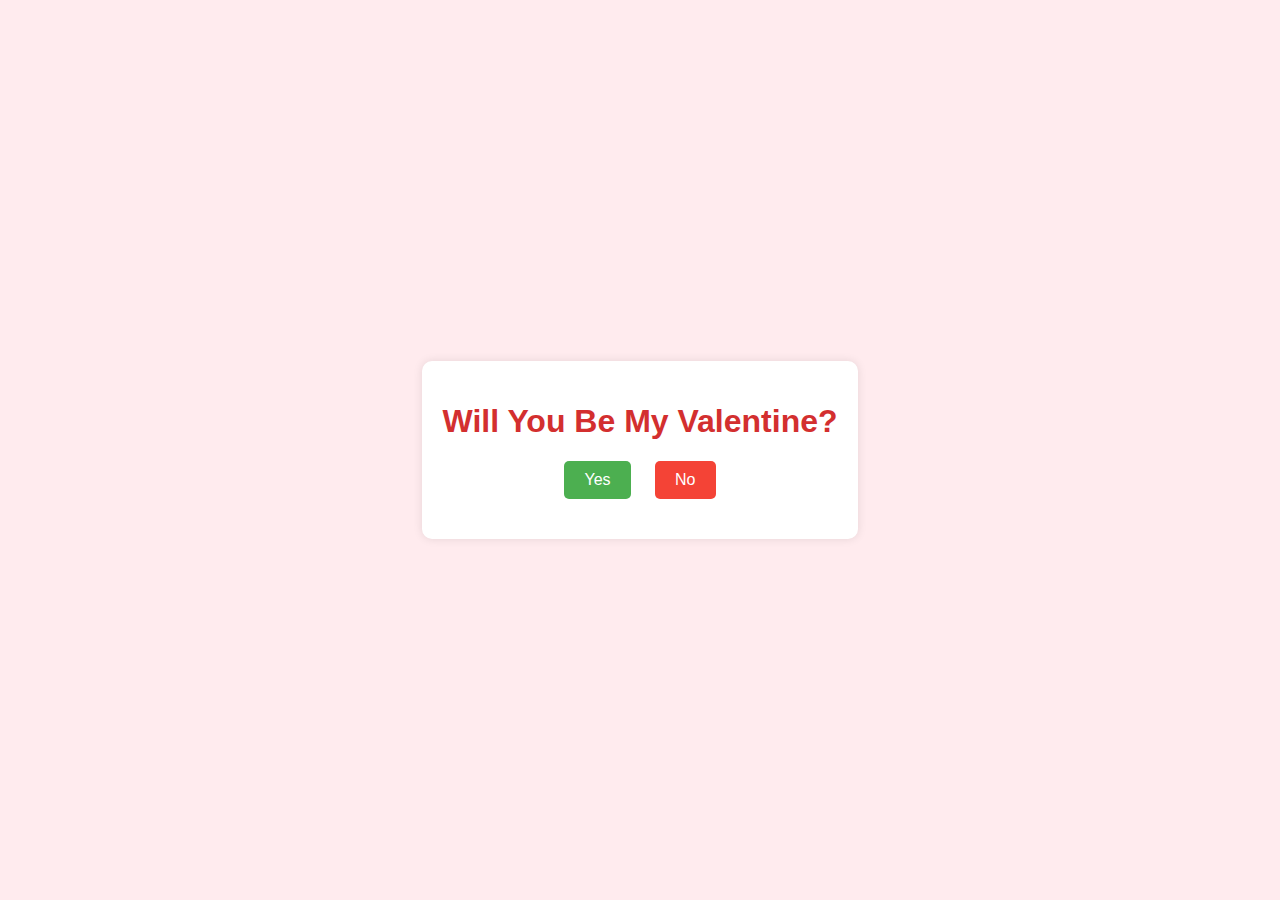
<file: Index.html>
<!DOCTYPE html>
<html lang="en">
    <head>
        <meta charset="UTF-8">
        <meta name="viewport" content="width=device-width, initial-scale=1.0">
        <title>Click to Open</title>
        <link rel="stylesheet" href="valentine.css">
    </head>
    <body>
        <div class="container">
            <h1>Will You Be My Valentine?</h1>
        <div class="buttons">
            <button id="yesbtn">Yes</button>
            <button id="nobtn">No</button>
        </div>
        <div id="message"></div>
        <div id="hearts"></div>
        <audio id="song" style="display: none;">
            <source src="60a343982944c37105b2e0299d5c5087_20250214_155436_20250214_155448.mp3" type="audio/mpeg">
        </audio>
        </div>
        <script src="valentine.js"></script>
    </body>
</html>
</file>
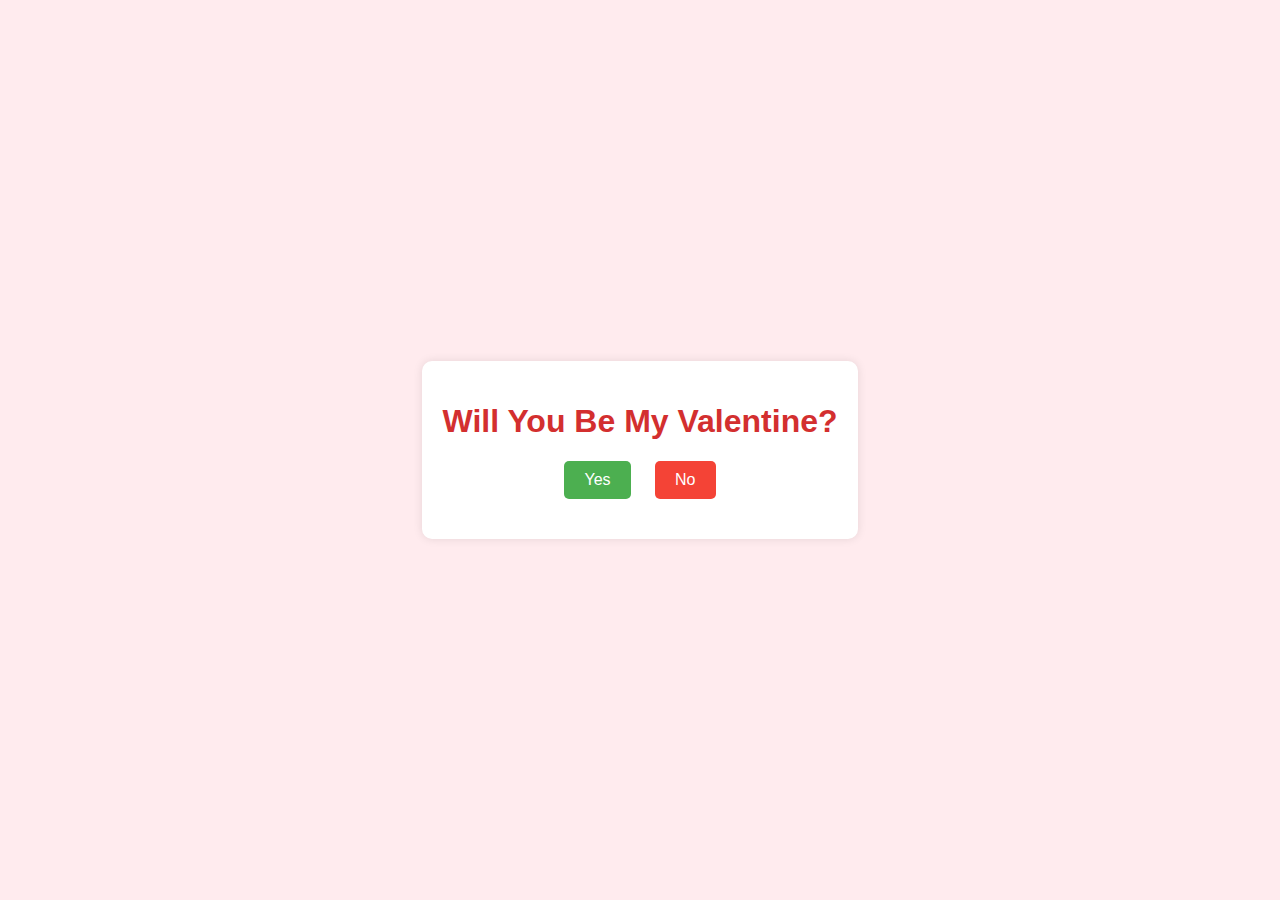
<file: valentine.html>
<!DOCTYPE html>
<html lang="en">
    <head>
        <meta charset="UTF-8">
        <meta name="viewport" content="width=device-width, initial-scale=1.0">
        <title>Click to Open</title>
        <link rel="stylesheet" href="valentine.css">
    </head>
    <body>
        <div class="container">
            <h1>Will You Be My Valentine?</h1>
        <div class="buttons">
            <button id="yesbtn">Yes</button>
            <button id="nobtn">No</button>
        </div>
        <div id="message"></div>
        <div id="hearts"></div>
        <audio id="song" style="display: none;">
            <source src="60a343982944c37105b2e0299d5c5087_20250214_155436_20250214_155448.mp3" type="audio/mpeg">
        </audio>
        </div>
        <script src="valentine.js"></script>
    </body>
</html>
</file>
<file: valentine.css>
body {
    margin: 0;
    padding: 0;
    display: flex;
    justify-content: center;
    align-items: center;
    height: 100vh;
    background-color: #ffebee;
    font-family: Arial, sans-serif;

}

.container {
    text-align: center;
    background-color: #fff;
    padding: 20px;
    border-radius: 10px;
    box-shadow: 0 0 10px rgba( 0, 0, 0, 0.1);

}

h1 {
    color: #d32f2f;

}

.buttons {
    margin-top: 20px;

}

button {
    padding: 10px 20px;
    margin: 0  10px;
    font-size: 16px;
    border:  none;
    border-radius: 5px;
    cursor: pointer;
    transition: transform 0.2s;

}

#yesbtn {
    background-color: #4caf50;
    color: white;

}

#nobtn {
    background-color: #f44336;
    color: white;

}

button:hover {
    transform: scale(1.1);

}

#message {
    margin-top: 20px;
    font-size: 20px;
    color: #d32f2f;

}

#song {
    display: none;
}

@keyframes heartRain {
    0% { transform: translateY(-100%); }
    100% { transform:  translateY(100vh);}

}

.heart {
    position: absolute;
    color: #ff4081;
    font-size: 20px;
    animation: heartRain 5s linear infinite;

}

@keyframes brokenHeart {
    0% {transform: scale(1); }
    50% {transform: scale(1.5); }
    100% {transform: scale(1); }

}

.broken-heart { 
    font-size: 50px;
    color: #f44336;
    animation:  brokenHeart 1s infinite;

}
</file>
